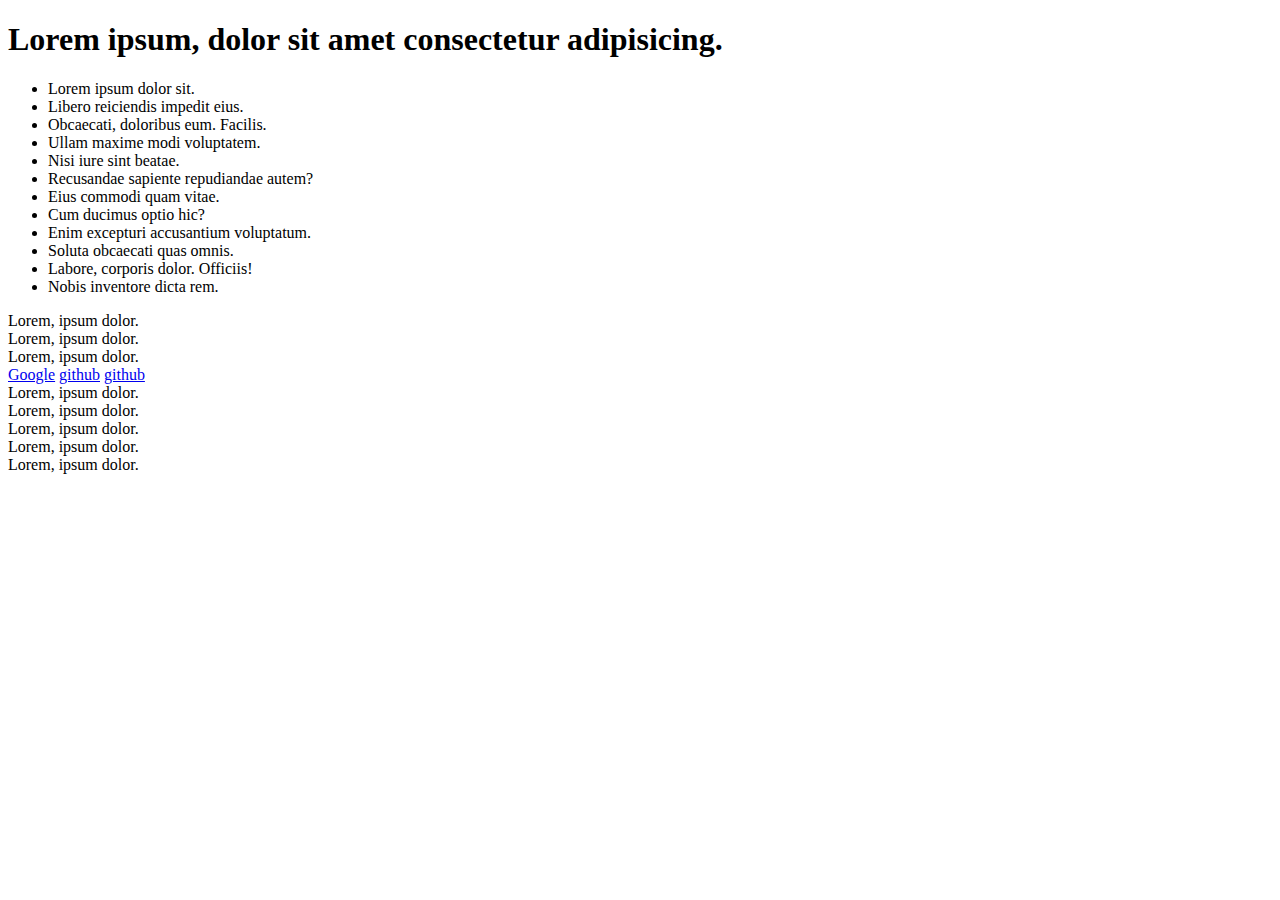
<file: htmlSubjects/css-selectors.html>
<!DOCTYPE html>
<html lang="en">

<head>
    <meta charset="UTF-8">
    <meta http-equiv="X-UA-Compatible" content="IE=edge">
    <meta name="viewport" content="width=device-width, initial-scale=1.0">
    <link rel="stylesheet" href="selectors.css">
    <title>Document</title>
</head>

<body>
    <h1 class="color-blue">Lorem ipsum, dolor sit amet consectetur adipisicing.</h1>
    <ul>
        <li>Lorem ipsum dolor sit.</li>
        <li>Libero reiciendis impedit eius.</li>
        <li>Obcaecati, doloribus eum. Facilis.</li>
        <li>Ullam maxime modi voluptatem.</li>
        <li>Nisi iure sint beatae.</li>
        <li>Recusandae sapiente repudiandae autem?</li>
        <li>Eius commodi quam vitae.</li>
        <li>Cum ducimus optio hic?</li>
        <li>Enim excepturi accusantium voluptatum.</li>
        <li>Soluta obcaecati quas omnis.</li>
        <li>Labore, corporis dolor. Officiis!</li>
        <li>Nobis inventore dicta rem.</li>
    </ul>

    <div title="isim">Lorem, ipsum dolor.</div>
    <div title="isimler">Lorem, ipsum dolor.</div>
    <div title="isim ve şehirler">Lorem, ipsum dolor.</div>

    <a id="google" href="https://www.google.com/">Google</a>
    <a href="https://github.com/">github</a>
    <a href="http://github.com/">github</a>

    <div class="bir_test">Lorem, ipsum dolor.</div>
    <div class="iki-test">Lorem, ipsum dolor.</div>
    <div class="uc test">Lorem, ipsum dolor.</div>
    <div class="dorttest">Lorem, ipsum dolor.</div>
    <div class="testbes">Lorem, ipsum dolor.</div>

</body>

</html>
</file>
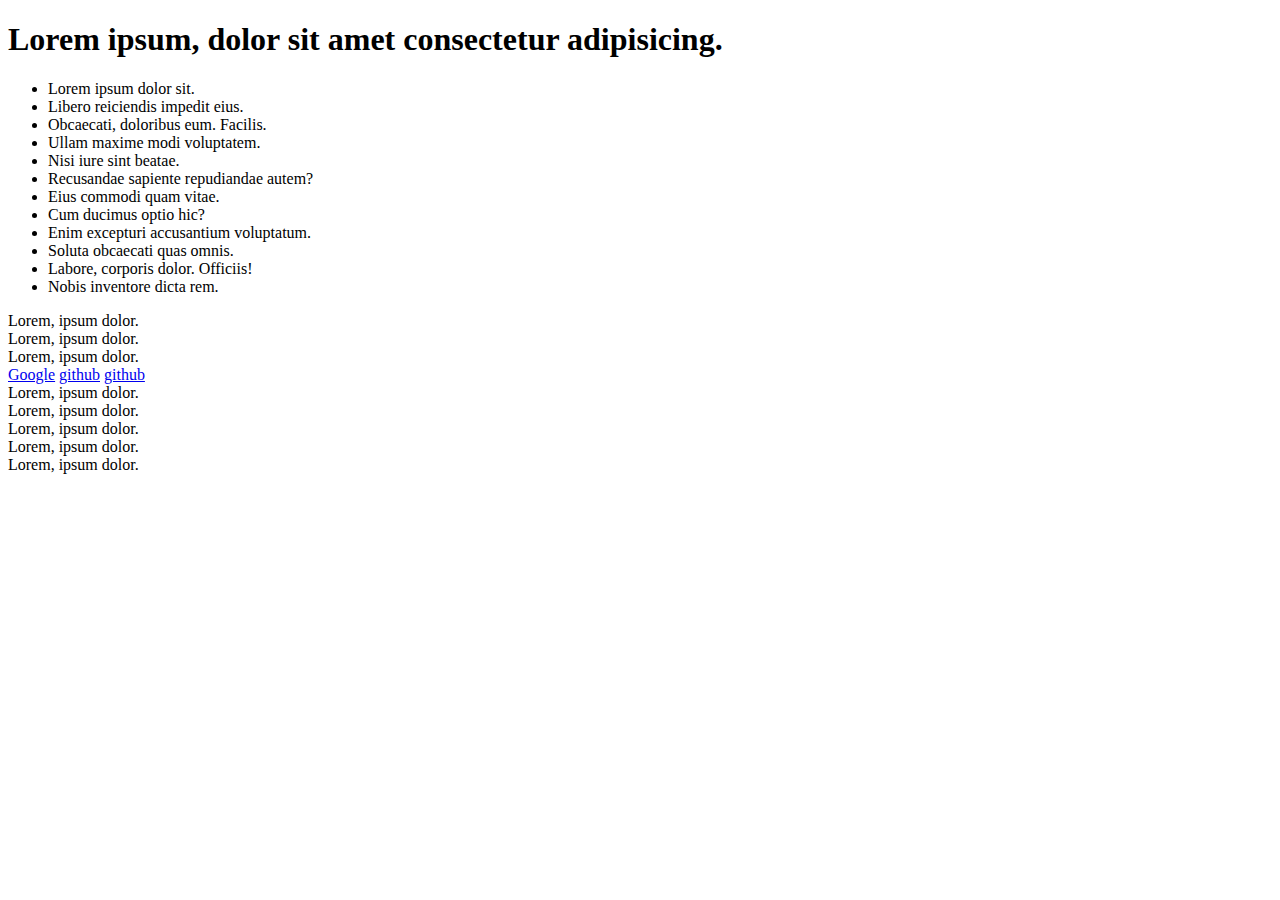
<file: htmlSubjects/studying2.html>
<!DOCTYPE html>
<html lang="en">

<head>
    <meta charset="UTF-8">
    <meta http-equiv="X-UA-Compatible" content="IE=edge">
    <meta name="viewport" content="width=device-width, initial-scale=1.0">
    <link rel="stylesheet" href="style.css">
    <title>Document</title>
</head>

<body>
    <h1 class="color-blue">Lorem ipsum, dolor sit amet consectetur adipisicing.</h1>
    <ul>
        <li>Lorem ipsum dolor sit.</li>
        <li>Libero reiciendis impedit eius.</li>
        <li>Obcaecati, doloribus eum. Facilis.</li>
        <li>Ullam maxime modi voluptatem.</li>
        <li>Nisi iure sint beatae.</li>
        <li>Recusandae sapiente repudiandae autem?</li>
        <li>Eius commodi quam vitae.</li>
        <li>Cum ducimus optio hic?</li>
        <li>Enim excepturi accusantium voluptatum.</li>
        <li>Soluta obcaecati quas omnis.</li>
        <li>Labore, corporis dolor. Officiis!</li>
        <li>Nobis inventore dicta rem.</li>
    </ul>

    <div title="isim">Lorem, ipsum dolor.</div>
    <div title="isimler">Lorem, ipsum dolor.</div>
    <div title="isim ve şehirler">Lorem, ipsum dolor.</div>

    <a id="google" href="https://www.google.com/">Google</a>
    <a href="https://github.com/">github</a>
    <a href="http://github.com/">github</a>

    <div class="bir_test">Lorem, ipsum dolor.</div>
    <div class="iki-test">Lorem, ipsum dolor.</div>
    <div class="uc test">Lorem, ipsum dolor.</div>
    <div class="dorttest">Lorem, ipsum dolor.</div>
    <div class="testbes">Lorem, ipsum dolor.</div>

</body>

</html>
</file>
<file: htmlSubjects/selectors.css>
.color-blue .fw-bold {
    color: blue;
    font-weight: bold;
}

/* 
ul>li:last-child {
    color: bisque;
} */

/* li:nth-child(even) {
    color: blueviolet;
} */

/* li:nth-child(2) {
    color: darkred;
} */

/* li:nth-child(odd) {
    background-color: lightsalmon ;
} */

/* li:nth-child(3n+0) {
    color: bisque;
} */

/* .btn[disabled] {
    color: orchid;
} */

/* div[title~="isim"] {
    color: orange;
} */

/* a[href ^="https"] {
    color: darkkhaki;
} */

/* a[href *="http"] {
    color: palegreen;
}

div[class$="test"] {
    background-color: darkorchid;
} */

/* a:active {
    position: relative;
    top: 5px;
} */
</file>
<file: htmlSubjects/style.css>
.color-blue .fw-bold {
    color: blue;
    font-weight: bold;
}

/* 
ul>li:last-child {
    color: bisque;
} */

/* li:nth-child(even) {
    color: blueviolet;
} */

/* li:nth-child(2) {
    color: darkred;
} */

/* li:nth-child(odd) {
    background-color: lightsalmon ;
} */

/* li:nth-child(3n+0) {
    color: bisque;
} */

/* .btn[disabled] {
    color: orchid;
} */

/* div[title~="isim"] {
    color: orange;
} */

/* a[href ^="https"] {
    color: darkkhaki;
} */

/* a[href *="http"] {
    color: palegreen;
}

div[class$="test"] {
    background-color: darkorchid;
} */

/* a:active {
    position: relative;
    top: 5px;
} */
</file>
